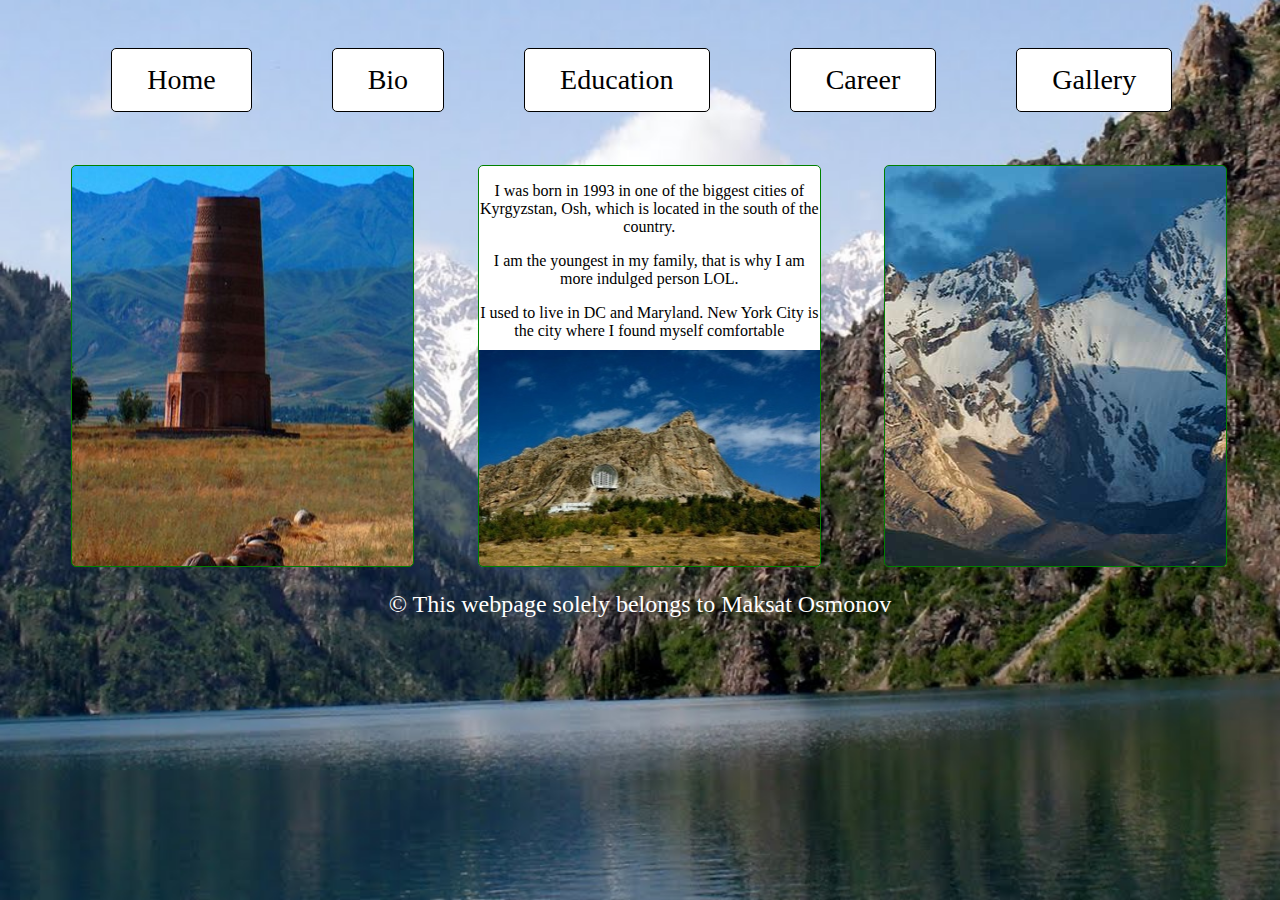
<file: bio.html>
<!DOCTYPE html>
<html lang="en">
    <head>
        <meta charset="UTF-8">
        <title> Maksat Osmonov - About Me </title>
        <link rel="stylesheet" href="styles/bio.css">
    </head>
    <body>
        <header>
            <nav class="clearfix">
                <a href="index.html">Home</a>
                <a href="bio.html"> Bio </a>
                <a href="education.html">Education</a>
                <a href="career.html">Career</a>
                <a href="gallery.html">Gallery</a>

            </nav>
        </header>
        <div class="clearfix">
            <div class="showbox one"></div>
            <div class="showbox two">
                <p> I was born in 1993 in one of the biggest cities of Kyrgyzstan, Osh, which is located in the south of the country. </p>
                <p> I am the youngest in my family, that is why I am more indulged person LOL. </p>
                <p> I used to live in DC and Maryland. New York City is the city where I found myself comfortable  </p>
            </div>
            <div class="showbox three"></div>
        </div>
        <footer class="author">
            <p> © This webpage solely belongs to Maksat Osmonov </p>
        </footer>
    </body>
</html>
</file>
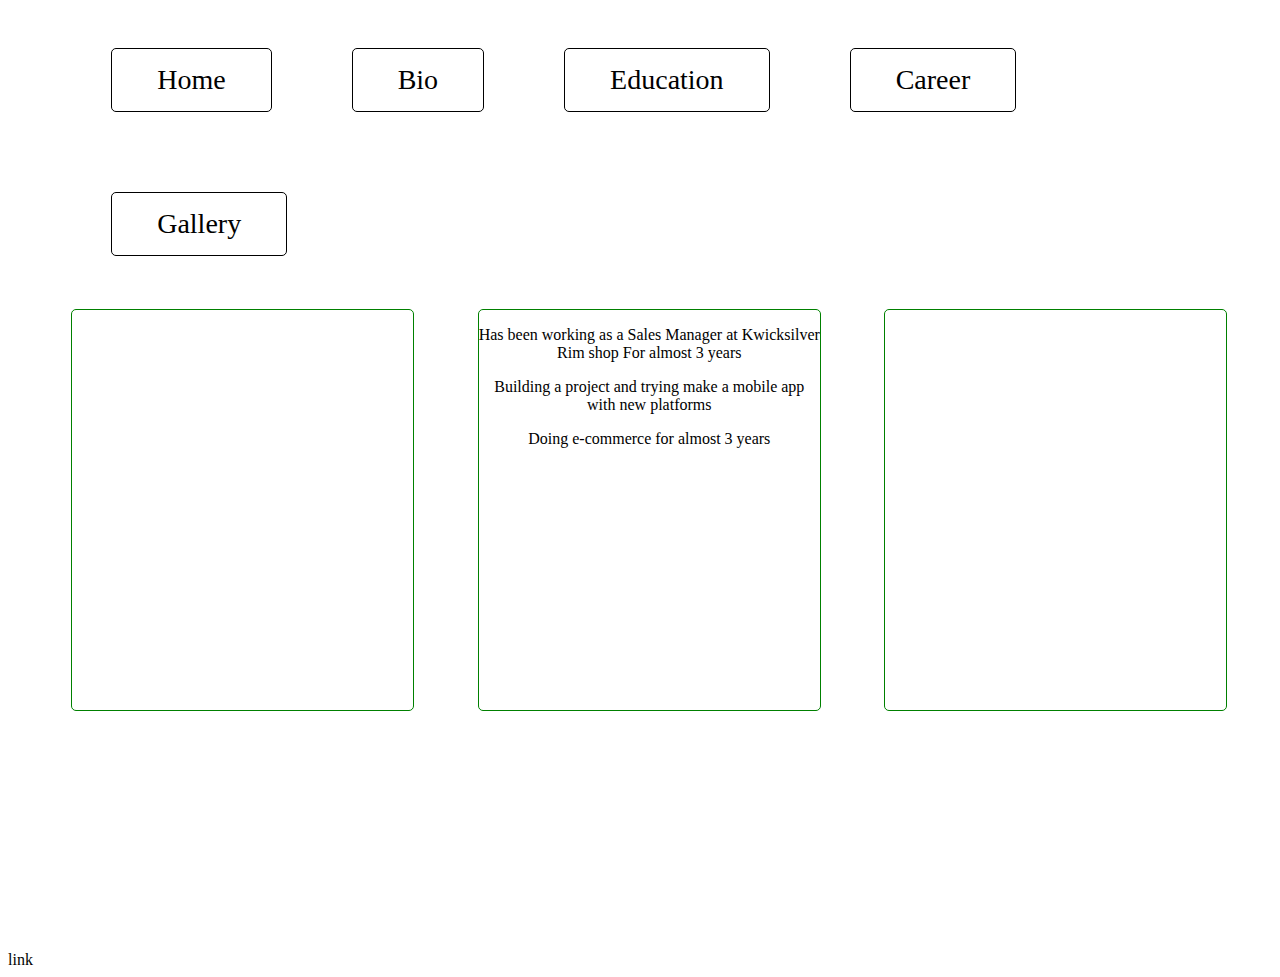
<file: career.html>
<!DOCTYPE html>
<html lang="en">
    <head>
        <meta charset="UTF-8">
        <title> Maksat Osmonov - About Me </title>
        <link rel="stylesheet" href="styles/career.css">
    </head>
    <body>
        <header>
            <nav class="clearfix">
                <a href="index.html">Home</a>
                <a href="bio.html"> Bio </a>
                <a href="education.html">Education</a>
                <a href="career.html">Career</a>
                <a href="gallery.html">Gallery</a>
            </nav>
        </header>
        <div class="clearfix">
            <div class="showbox one"></div>
            <div class="showbox two">
                <p> Has been working as a Sales Manager at Kwicksilver Rim shop For almost 3 years </p>
                <p> Building a project and trying make a mobile app with new platforms </p>
                <p> Doing e-commerce for almost 3 years </p>
            </div>
            <div class="showbox three"></div>
        </div>
        <footer class="author">
            <p> © This webpage solely belongs to Maksat Osmonov </p>
            <a>link </a>
        </footer>
    </body>
</html>
</file>
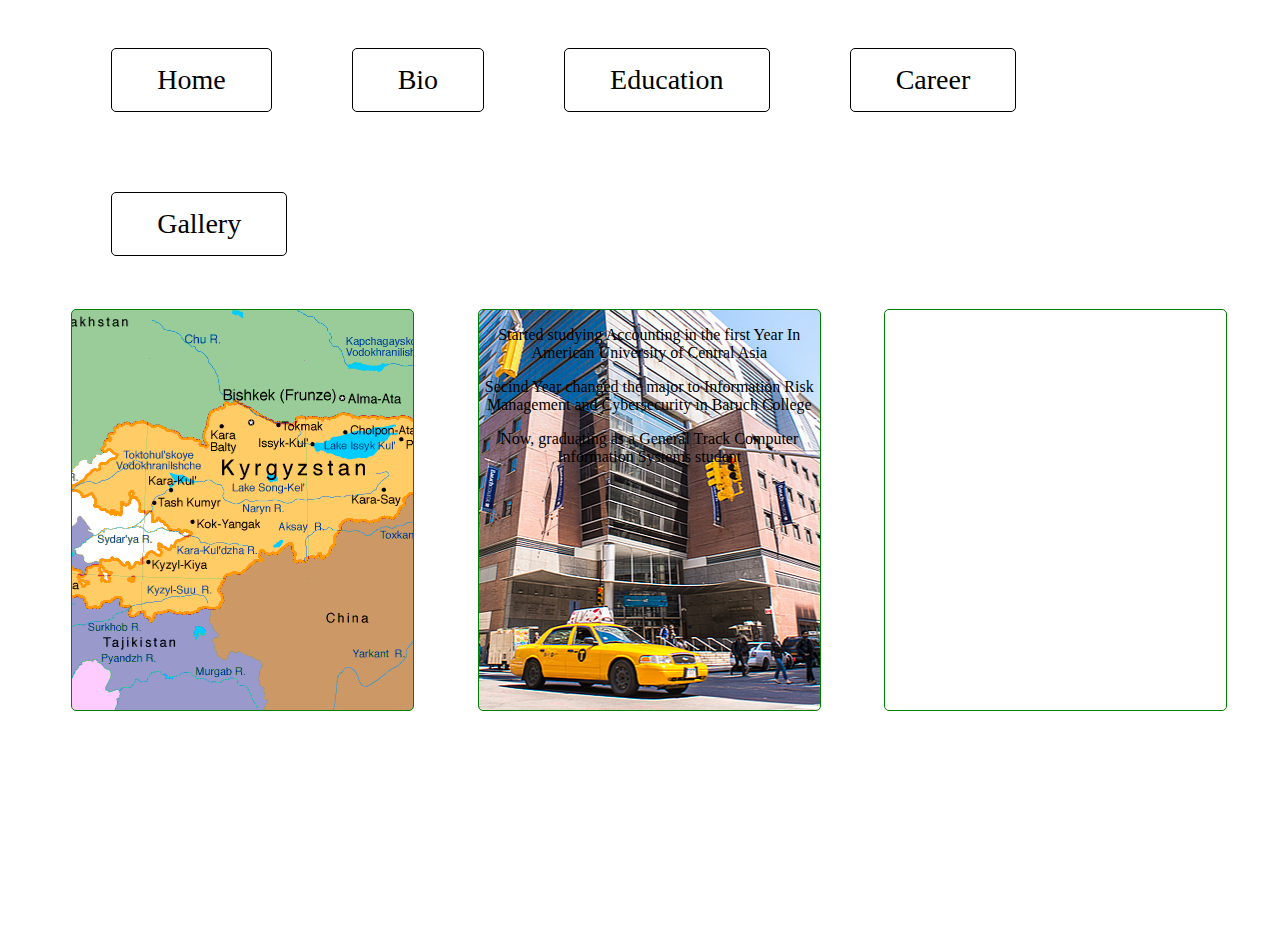
<file: education.html>
<!DOCTYPE html>
<html lang="en">
    <head>
        <meta charset="UTF-8">
        <title> Maksat Osmonov - About Me </title>
        <link rel="stylesheet" href="styles/education.css">
    </head>
    <body>
        <header>
            <nav class="clearfix">
                <a href="index.html">Home</a>
                <a href="bio.html"> Bio </a>
                <a href="education.html">Education</a>
                <a href="career.html">Career</a>
                <a href="gallery.html">Gallery</a>
            </nav>
        </header>
        <div class="clearfix">
            <div class="showbox one"></div>
            <div class="showbox two">
                <p> Started studying Accounting in the first Year In American University of Central Asia </p>
                <p> Secind Year changed the major to Information Risk Management and Cybersecurity in Baruch College </p>
                <p> Now, graduating as a General Track Computer Information Systems student </p>
            </div>
            <div class="showbox three"></div>
        </div>
        <footer class="author">
            <p> © This webpage solely belongs to Maksat Osmonov </p>
        </footer>
    </body>
</html>
</file>
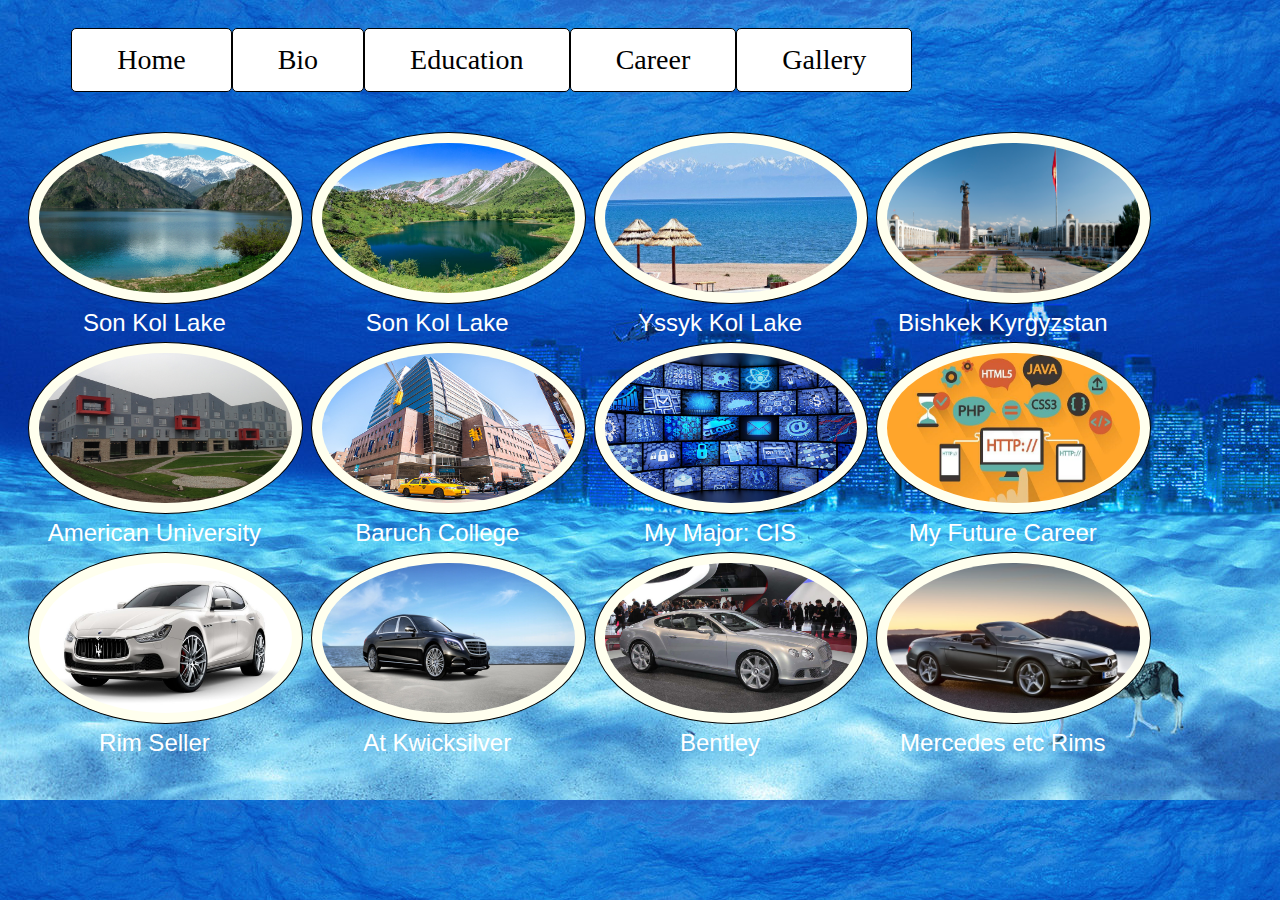
<file: gallery.html>
<!DOCTYPE html>
<html>
   <head>
      <meta charset="UTF-8">
      <title> Image Gallery </title>
      <link rel="stylesheet" href="styles/gallery.css">
   </head>
   <body>
    <header>
            <nav class="clearfix">
                <a href="index.html">Home</a>
                <a href="bio.html"> Bio </a>
                <a href="education.html">Education</a>
                <a href="career.html">Career</a>
                <a href="gallery.html">Gallery</a>
            </nav>
        </header>
      <div class="clearfix">
          <div class="responsive">
            <div class="img">
               <a target="_blank" href="assets/sk.jpeg">
               <img src="assets/sk.jpeg"> </a>
               <div class="img desc">Son Kol Lake</div>
            </div>
            </div>
            <div class="responsive">
            <div class="img">
               <a target="_blank" href="assets/sk2.jpeg"><img src="assets/sk2.jpeg"> </a>                      
               <div class="img desc">Son Kol Lake</div>
            </div>
            </div>
            <div class="responsive">
            <div class="img">
               <a target="_blank" href="assets/yk.jpeg"><img src="assets/yk.jpeg"> </a> 
               <div class="img desc">Yssyk Kol Lake</div>
            </div>
            </div>
            <div class="responsive">
            <div class="img">
               <a target="_blank" href="assets/bish.jpeg"><img src="assets/bish.jpeg"> </a>
               <div class="img desc">Bishkek  Kyrgyzstan</div>
            </div>
            </div>
            <div class="responsive">
            <div class="img">
               <a target="_blank" href="assets/auca.jpeg"> <img src="assets/auca.jpeg"> </a>
               <div class="img desc">American University</div>
            </div>
            </div>
            <div class="responsive">
            <div class="img">
               <a target="_blank" href="assets/baruch.jpeg"><img src="assets/baruch.jpeg"> </a>
               <div class="img desc">Baruch College</div>
            </div>
            </div>
            <div class="responsive">
            <div class="img">
               <a target="_blank" href="assets/cis.jpeg"> <img src="assets/cis.jpeg"> </a>
               <div class="img desc">My Major: CIS</div>
            </div>
            </div>
            <div class="responsive">
            <div class="img">
               <a target="_blank" href="assets/career.jpeg"><img src="assets/career.jpeg"> </a>
               <div class="img desc">My Future Career</div>
            </div>
            </div>
            <div class="responsive">
            <div class="img">
               <a target="_blank" href="assets/maserati.jpeg"> <img src="assets/maserati.jpeg"> </a>
               <div class="img desc">Rim Seller</div>
            </div>
            </div>
            <div class="responsive">
            <div class="img">
               <a target="_blank" href="assets/maybach.jpeg"> <img src="assets/maybach.jpeg"> </a>
               <div class="img desc">At Kwicksilver</div>
            </div>
            </div>
            <div class="responsive">
            <div class="img">
               <a target="_blank" href="assets/bentley.jpeg"> <img src="assets/bentley.jpeg"> </a>
               <div class="img desc">Bentley</div>
            </div>
            </div>
            <div class="responsive">
            <div class="img">
               <a target="_blank" href="assets/mbsl.jpeg"> <img src="assets/mbsl.jpeg"> </a>
               <div class="img desc">Mercedes etc Rims</div>
            </div>
            </div>
         </div>
   </body>
</html>
</file>
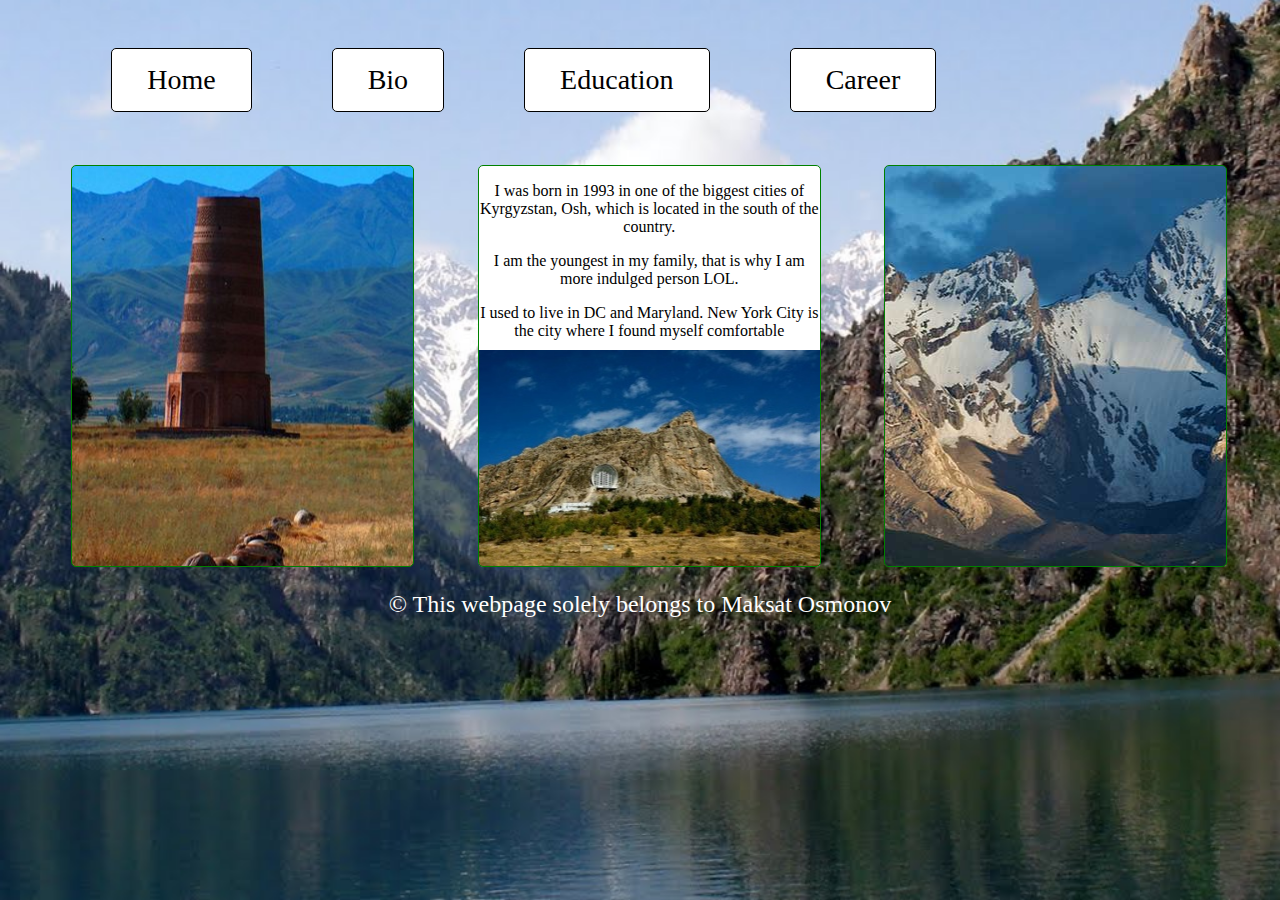
<file: html/bio.html>
<!DOCTYPE html>
<html lang="en">
    <head>
        <meta charset="UTF-8">
        <title> Maksat Osmonov - About Me </title>
        <link rel="stylesheet" href="../styles/bio.css">
    </head>
    <body>
        <header>
            <nav class="clearfix">
                <a href="index.html">Home</a>
                <a href="bio.html"> Bio </a>
                <a href="education.html">Education</a>
                <a href="career.html">Career</a>
            </nav>
        </header>
        <div class="clearfix">
            <div class="showbox one"></div>
            <div class="showbox two">
                <p> I was born in 1993 in one of the biggest cities of Kyrgyzstan, Osh, which is located in the south of the country. </p>
                <p> I am the youngest in my family, that is why I am more indulged person LOL. </p>
                <p> I used to live in DC and Maryland. New York City is the city where I found myself comfortable  </p>
            </div>
            <div class="showbox three"></div>
        </div>
        <footer class="author">
            <p> © This webpage solely belongs to Maksat Osmonov </p>
        </footer>
    </body>
</html>
</file>
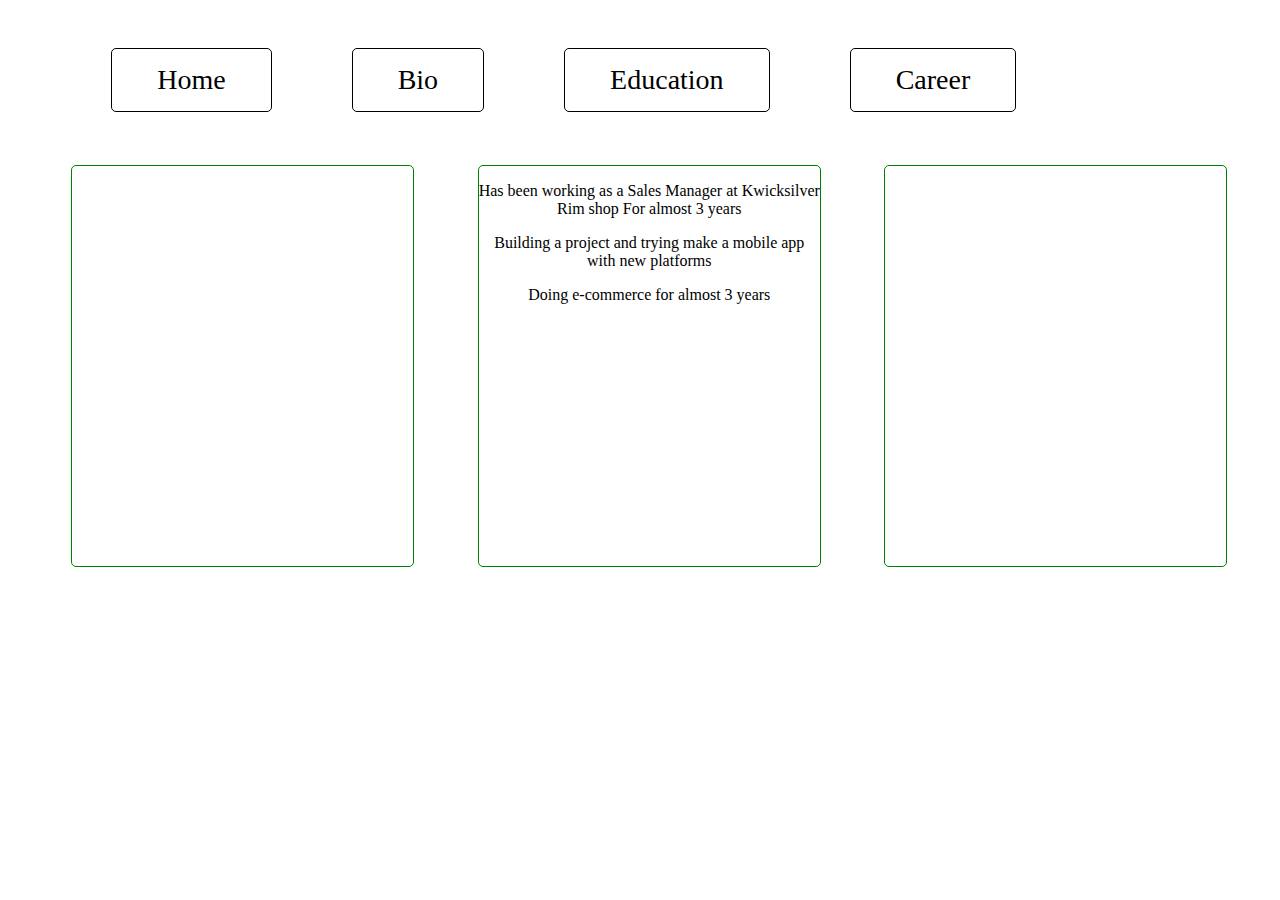
<file: html/career.html>
<!DOCTYPE html>
<html lang="en">
    <head>
        <meta charset="UTF-8">
        <title> Maksat Osmonov - About Me </title>
        <link rel="stylesheet" href="../styles/career.css">
    </head>
    <body>
        <header>
            <nav class="clearfix">
                <a href="index.html">Home</a>
                <a href="bio.html"> Bio </a>
                <a href="education.html">Education</a>
                <a href="career.html">Career</a>
            </nav>
        </header>
        <div class="clearfix">
            <div class="showbox one"></div>
            <div class="showbox two">
                <p> Has been working as a Sales Manager at Kwicksilver Rim shop For almost 3 years </p>
                <p> Building a project and trying make a mobile app with new platforms </p>
                <p> Doing e-commerce for almost 3 years </p>
            </div>
            <div class="showbox three"></div>
        </div>
        <footer class="author">
            <p> © This webpage solely belongs to Maksat Osmonov </p>
        </footer>
    </body>
</html>
</file>
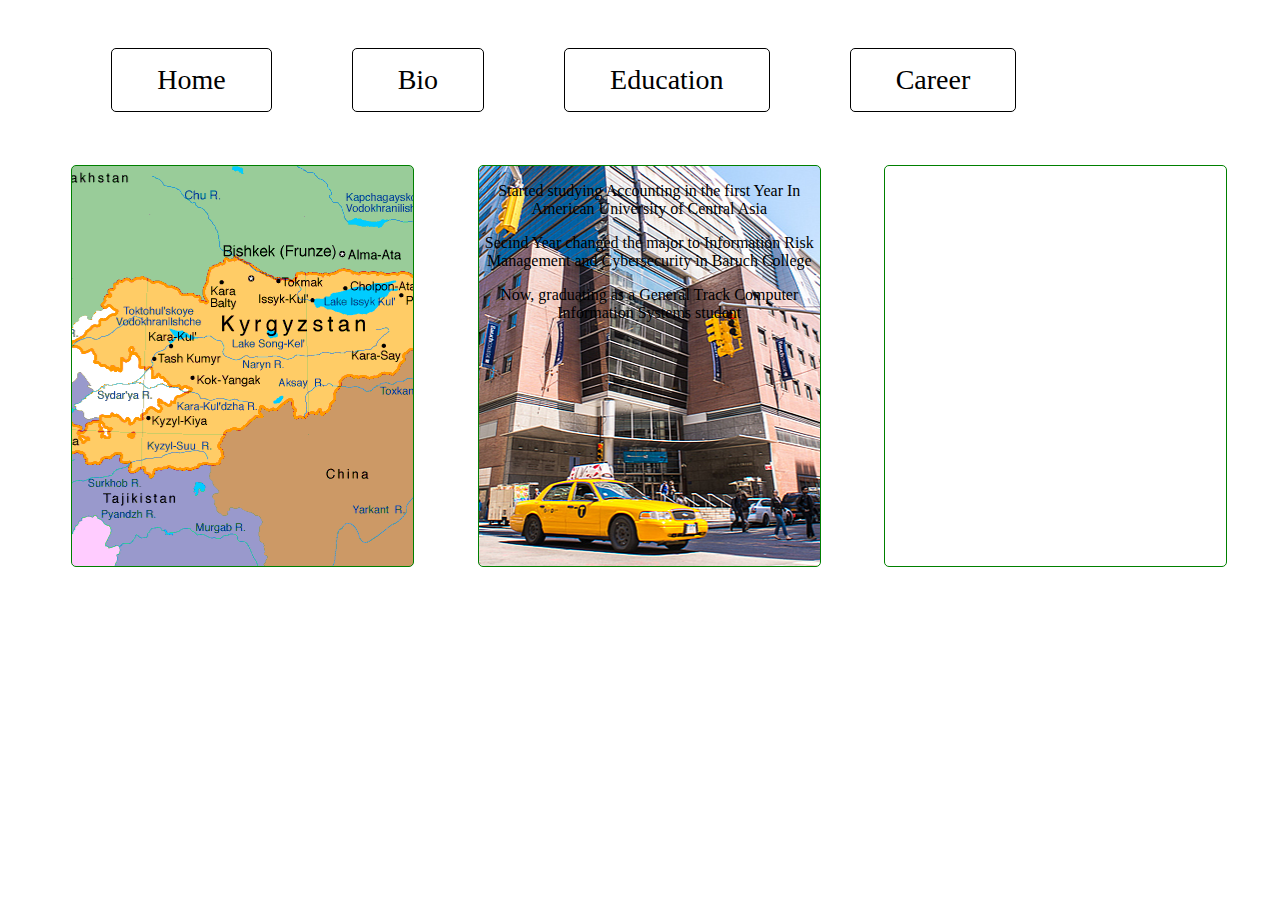
<file: html/education.html>
<!DOCTYPE html>
<html lang="en">
    <head>
        <meta charset="UTF-8">
        <title> Maksat Osmonov - About Me </title>
        <link rel="stylesheet" href="../styles/education.css">
    </head>
    <body>
        <header>
            <nav class="clearfix">
                <a href="index.html">Home</a>
                <a href="bio.html"> Bio </a>
                <a href="education.html">Education</a>
                <a href="career.html">Career</a>
            </nav>
        </header>
        <div class="clearfix">
            <div class="showbox one"></div>
            <div class="showbox two">
                <p> Started studying Accounting in the first Year In American University of Central Asia </p>
                <p> Secind Year changed the major to Information Risk Management and Cybersecurity in Baruch College </p>
                <p> Now, graduating as a General Track Computer Information Systems student </p>
            </div>
            <div class="showbox three"></div>
        </div>
        <footer class="author">
            <p> © This webpage solely belongs to Maksat Osmonov </p>
        </footer>
    </body>
</html>
</file>
<file: styles/bio.css>
body {
 	background: url("../assets/sary-chelek.jpeg") no-repeat center center fixed;
  -webkit-background-size: cover;
  -moz-background-size: cover;
  -o-background-size: cover;
  background-size: cover;
	}

nav {
	margin-left: 5%;
}
nav a {
	display: inline-block;
	margin: 40px 40px;
	text-decoration: none;
	padding: 15px 35px;
	border-radius: 5px;
	color: black;
	font-size: 28px;
	background: #FFF;
	border:1px solid black;
	float: left;
}
.clearfix:after {
	content: "";
	display: block;
	clear: both;
}
a:hover {
	opacity: 0.5;
	filter: alpha (opacity=50);
}
a:focus {
	background: #FFF;
}
a:active {
	background: #0087cc;
	box-shadow: 0 2px 0 #006599;
  	transform: translateY(3px); 	
}
 .showbox {
 	margin-top: 1%;
 	margin-left: 5%;
    float: left;
    width: 27%;
    height: 400px;
    border: 1px solid green;
    -webkit-transition: 2s ease-in-out;
    -moz-transition: 2s ease-in-out;
    -o-transition: 2s ease-in-out;
    transition: 2s ease-in-out;
    border-radius: 5px;
  }
 .one {
 background: url("../assets/burana.jpeg") no-repeat left;
 }
 .two {
  background: #fff url("../assets/sulaiman-mnt.jpeg") no-repeat center bottom;
  text-align: center;
}   
 .three {
  background: url("../assets/mnt.jpeg") no-repeat top;
}
   
 .showbox:hover {
   transform: scale(1.2)
}

.clearfix:after {
	content: "";
	display: block;
	clear: both;
}
.author p {
	font-size: 24px;
	text-align: center;
	margin-bottom: 15%;
	color: white;
}
</file>
<file: styles/career.css>
body {
 	background: url("http://bit.ly/2jElzrR") no-repeat center top fixed;
  -webkit-background-size: cover;
  -moz-background-size: cover;
  -o-background-size: cover;
  background-size: cover;
	}

nav {
	margin-left: 5%;
}
nav a {
	display: inline-block;
	margin: 40px 40px;
	text-decoration: none;
	padding: 15px 45px;
	border-radius: 5px;
	color: black;
	font-size: 28px;
	background: #FFF;
	border:1px solid black;
	float: left;
}

.clearfix:after {
	content: "";
	display: block;
	clear: both;
}
a:hover {
	opacity: 0.5;
	filter: alpha (opacity=50);
}
a:focus {
	background: #FFF;
}
a:active {
	background: #0087cc;
	box-shadow: 0 2px 0 #006599;
  	transform: translateY(3px); 	
}
 .showbox {
 	margin-top: 1%;
 	margin-left: 5%;
    float: left;
    width: 27%;
    height: 400px;
    border: 1px solid green;
    -webkit-transition: 2s ease-in-out;
    -moz-transition: 2s ease-in-out;
    -o-transition: 2s ease-in-out;
    transition: 2s ease-in-out;
    border-radius: 5px;
  }
 .one {
 background: url("http://bit.ly/2iYYGOz") no-repeat center;
 }
 .two {
  background: #fff url("http://bit.ly/2k8MIUt") no-repeat center bottom;
  text-align: center;
}   
 .three {
  background: url("http://bit.ly/2iHClqc") no-repeat bottom;
}
   
 .showbox:hover {
   transform: scale(1.2)
}

.clearfix:after {
	content: "";
	display: block;
	clear: both;
}
.author p {
	font-size: 24px;
	text-align: center;
	margin-bottom: 15%;
	color: white;
}
</file>
<file: styles/education.css>
body {
 	background: url("http://bit.ly/2k649B9") no-repeat center top fixed;
  -webkit-background-size: cover;
  -moz-background-size: cover;
  -o-background-size: cover;
  background-size: cover;
	}

nav {
	margin-left: 5%;
}
nav a {
	display: inline-block;
	margin: 40px 40px;
	text-decoration: none;
	padding: 15px 45px;
	border-radius: 5px;
	color: black;
	font-size: 28px;
	background: #FFF;
	border:1px solid black;
	float: left;
}
.clearfix:after {
	content: "";
	display: block;
	clear: both;
}
a:hover {
	opacity: 0.5;
	filter: alpha (opacity=50);
}
a:focus {
	background: #FFF;
}
a:active {
	background: #0087cc;
	box-shadow: 0 2px 0 #006599;
  	transform: translateY(3px); 	
}
 .showbox {
 	margin-top: 1%;
 	margin-left: 5%;
    float: left;
    width: 27%;
    height: 400px;
    border: 1px solid green;
    -webkit-transition: 2s ease-in-out;
    -moz-transition: 2s ease-in-out;
    -o-transition: 2s ease-in-out;
    transition: 2s ease-in-out;
    border-radius: 5px;
  }
 .one {
 background: url("../assets/kyrgyzstan.gif") no-repeat center;
 }
 .two {
  background: #fff url("../assets/baruch.jpeg") no-repeat center bottom;
  text-align: center;
}   
 .three {
  background: url("http://bit.ly/2ju1BgI") no-repeat center;
}
   
 .showbox:hover {
   transform: scale(1.2)
}

.clearfix:after {
	content: "";
	display: block;
	clear: both;
}
.author p {
	font-size: 24px;
	text-align: center;
	margin-bottom: 15%;
	color: white;
}
</file>
<file: styles/gallery.css>
body {
    background: url("../assets/uwater.jpeg");
}
nav {
    margin-left: 5%;
}
nav a {
    display: inline-block;
    margin: 20px 0px 40px 0px;
    text-decoration: none;
    padding: 15px 45px;
    border-radius: 5px;
    color: black;
    font-size: 28px;
    background: #FFF;
    border:1px solid black;
    float: left;
}
.clearfix:after {
    content: "";
    display: block;
    clear: both;
}
a:hover {
    opacity: 0.5;
    filter: alpha (opacity=50);
}
a:focus {
    background: #FFF;
}
a:active {
    background: #0087cc;
    box-shadow: 0 2px 0 #006599;
    transform: translateY(3px);     
}
a:visited {
    background: #FFD;
}


@media only screen and (max-width: 700px){
    a {
        width: 25%;
        margin: 6px 5px;
    }
}

@media only screen and (max-width: 500px){
    a {
        width: 100%;
    }
}
img {
    height: 150px;
    width: 20%;
    float: left;
    border: 1px solid black;
    margin-right: 20px; 
    margin-bottom: 5px;
    border-radius: 50%;
    padding: 10px;
    background-color: #FFE;
    transition: border-radius 2s;
}



div img:hover {
    border: 1px dotted #777;
    border-radius: 3px;
    background-color: #FFC;
}
div.img img {
    width: 100%;
    height: 150px;
}

div.desc {
    text-align: center;
    padding: 5px;
    color: #FFF;
    font:24px sans-serif;
}

.responsive {
    padding: 0px 10px;
    float: left;
    width: 20%;
    margin-left: 10px;
}

@media only screen and (max-width: 700px){
    .responsive {
        width: 45%;
        margin: 6px 5px;
    }
}

@media only screen and (max-width: 500px){
    .responsive {
        width: 100%;
    }
}
.clearfix:after {
    content: "";
    display: block;
clear: both;
</file>
